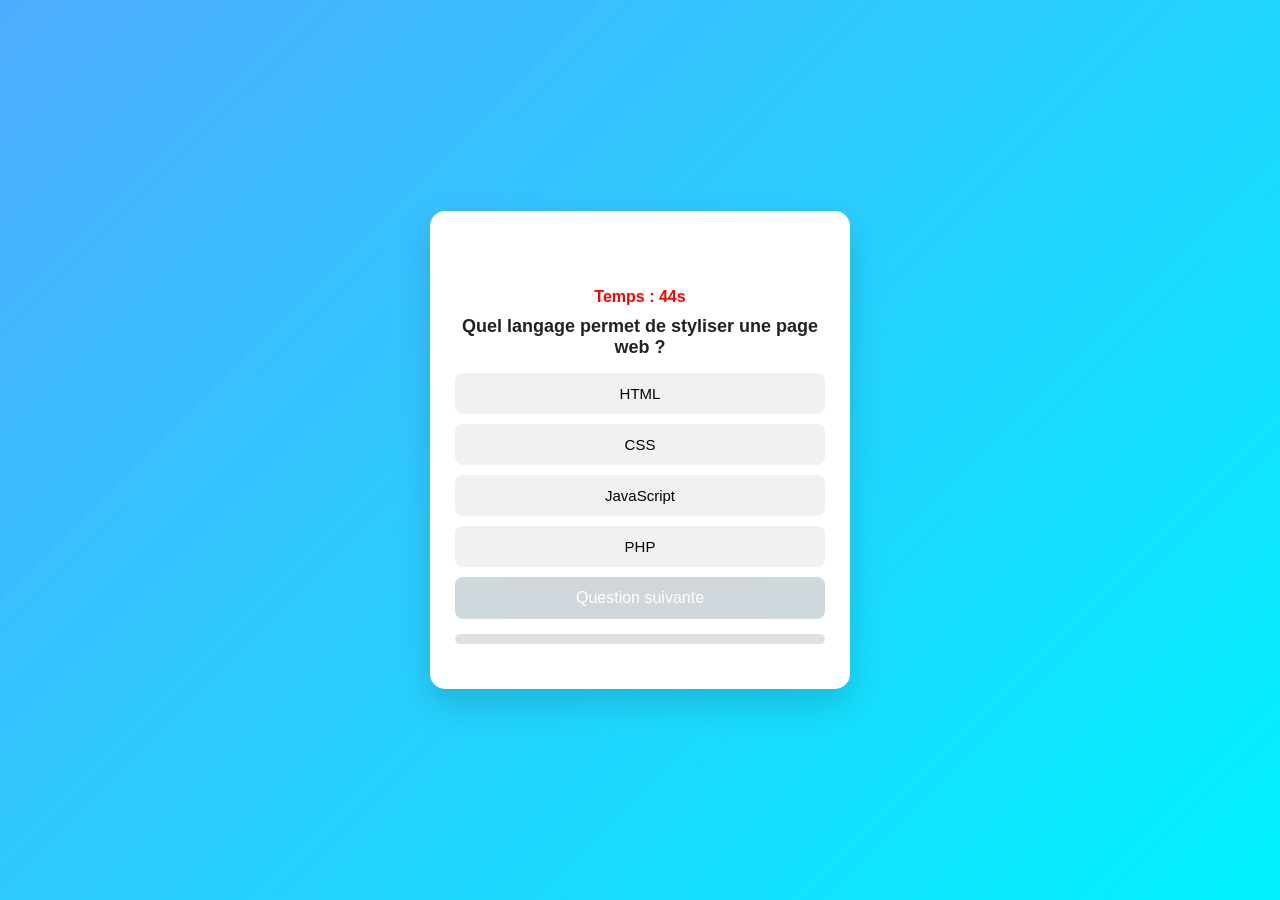
<file: index.html>
<!DOCTYPE html>
<html lang="fr">
<head>
    <meta charset="UTF-8">
    <meta name="viewport" content="width=device-width, initial-scale=1.0">
    <title>Document</title>
    <link href="style.css" rel="stylesheet">
    <script src="script.js" defer></script>
</head>
<body> 
    <div class="quiz-container" id="quiz-container">
        <div id="quiz">
                <h1>Quiz JavaScript</h1>

            <div id="timer">
                Temps : <span id="time">45</span>s
            </div>

            <div id="question-container">
                <h2 id="question"></h2>
            <div id="answers"></div>
            </div>

                <button id="next-btn" disabled>Question suivante</button>
        </div>
        <div id="progress-container">
            <div id="progress-bar"></div>
        </div>

            
    </div>

</body>
</html>
</file>
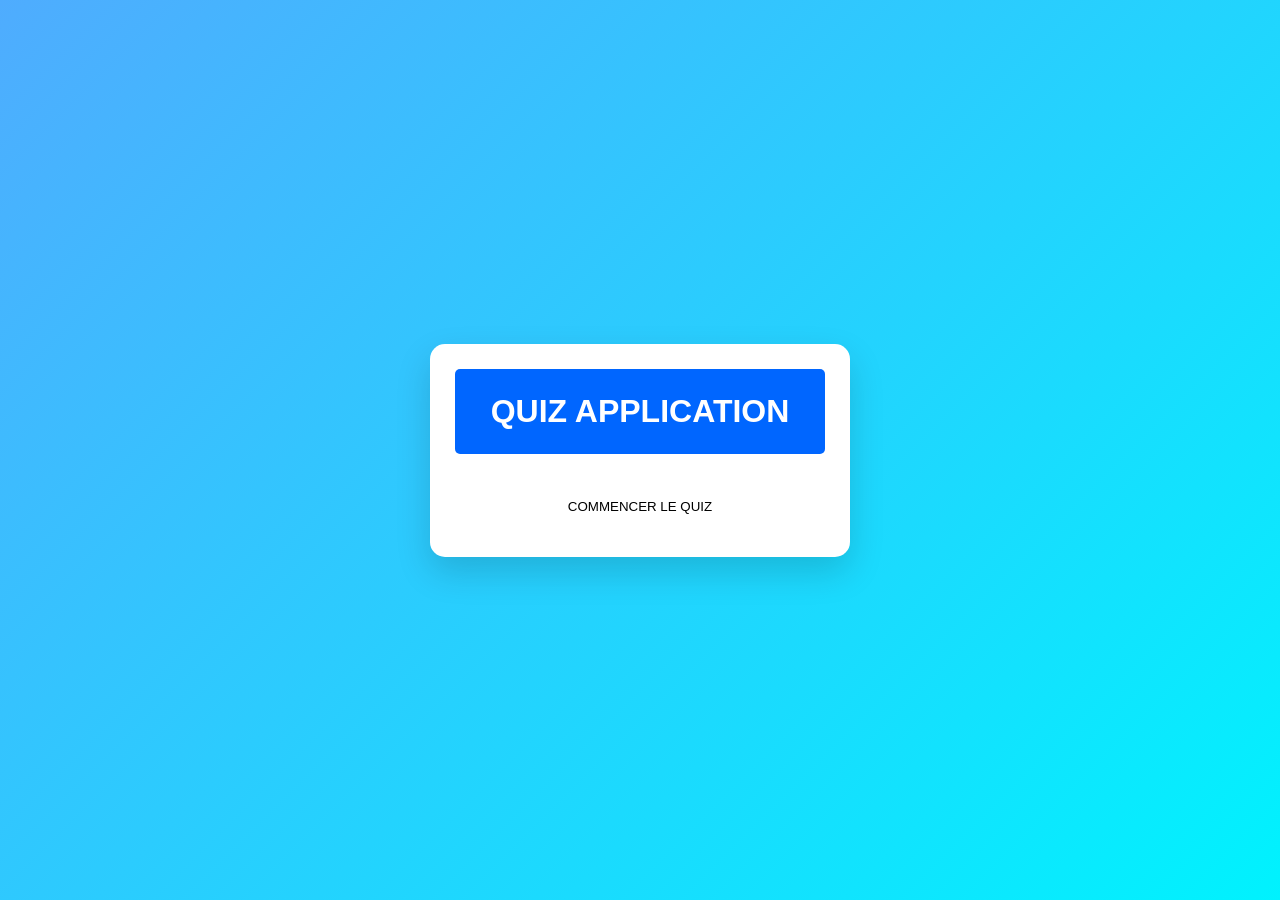
<file: acceuil.html>
<!DOCTYPE html>
<html lang="fr">
<head>
    <meta charset="UTF-8">
    <meta name="viewport" content="width=device-width, initial-scale=1.0">
    <title>Document</title>
    <link href="style.css" rel="stylesheet">
    <link href="acceuil.css" rel="stylesheet">
</head>
<body>
    <div class="quiz-container">

        <div class="title">
        <h1>QUIZ APPLICATION</h1>
        </div>
        

        <div class="sv">
            <a href="index.html" class="so">
        <button >COMMENCER LE QUIZ</button>
            </a>

        </div>

    </div>
</body>
</html>
</file>
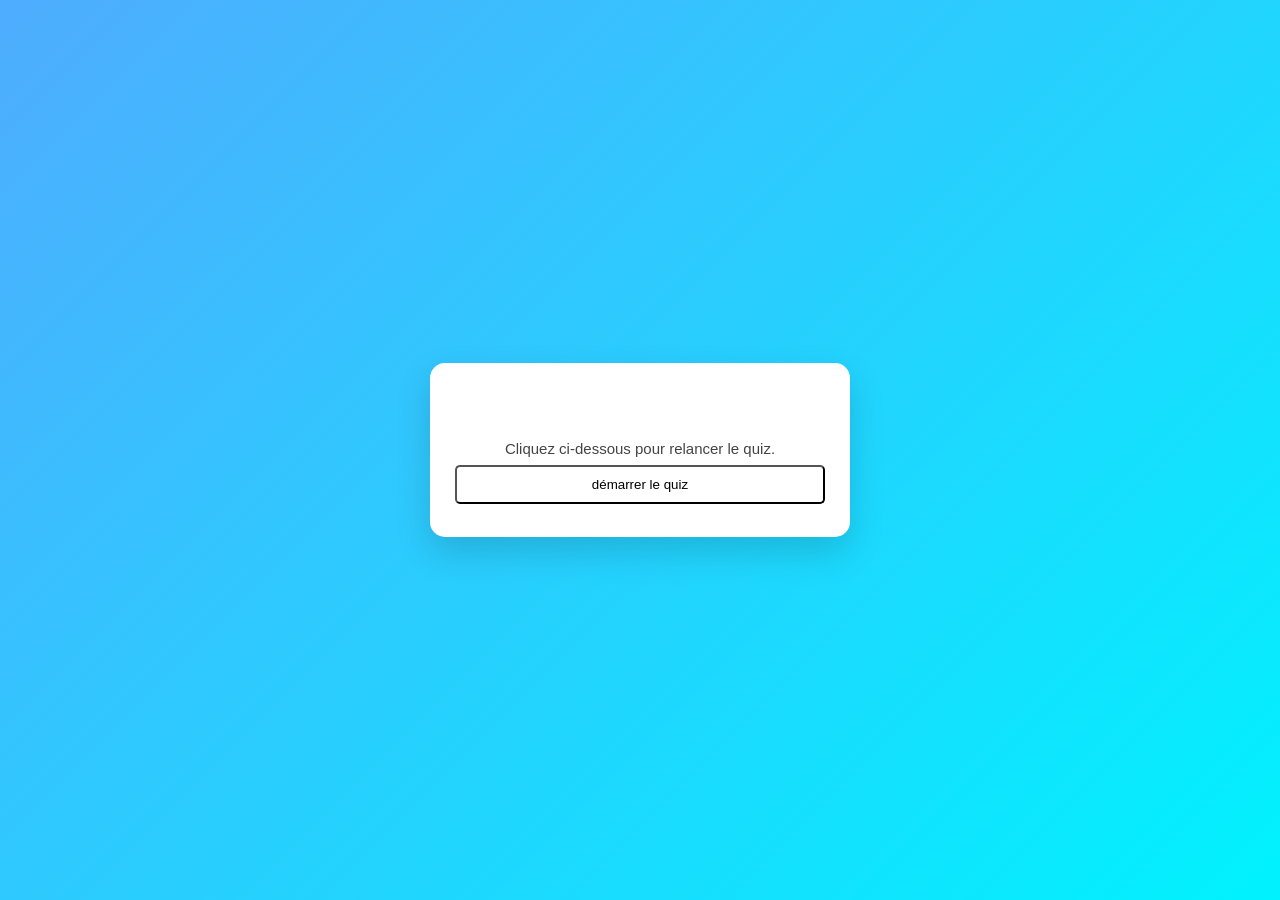
<file: recommencer.html>
<!DOCTYPE html>
<html lang="fr">
<head>
    <meta charset="UTF-8">
    <title>Recommencer le Quiz</title>
    <link href="style.css" rel="stylesheet"> 
</head>
<body>
    <div class="quiz-container">

    <h1>Bienvenue</h1>
    <p>Cliquez ci-dessous pour relancer le quiz.</p>

    <a href="index.html"><button>démarrer le quiz</button></a>

    </div>

</body>
</html>
</file>
<file: style.css>
body {
    font-family: Arial, sans-serif;
    display: flex;
    justify-content: center;
    align-items: center;
    height: 100vh;
}

.quiz-container {
    background: white;
    padding: 20px;
    width: 400px;
    border-radius: 8px;
    box-shadow: 0 0 10px rgba(0,0,0,0.1);
    text-align: center;
    list-style: none;
    text-decoration: none;
}

#timer {
    font-weight: bold;
    margin-bottom: 15px;
}

button {
    background-color:white ;
    color:black;
    display: block;
    width: 100%;
    margin: 8px 0;
    padding: 10px;
    cursor: pointer;
    text-decoration: none;
    border-radius: 5px;
}

button:hover {
    background-color:rgb(0, 102, 255) ;
    transform: scale(1.05);
    transition:transform 1.5s;
}

button.correct {
    background-color: #0cec14;
    color: white;
}

button.wrong {
    background-color: red;
    color: white;
}

button:disabled {
    cursor: not-allowed;
    opacity: 0.6;
}

.idden{
    display: none;
}

#result {
    text-align: center;
}

#progress-container {
    width: 100%;
    height: 10px;
    background: #ddd;
    margin: 15px 0;
    border-radius: 5px;
    overflow: hidden;
}

#progress-bar {
    height: 100%;
    width: 0%;
    background: #4abb4e;
    transition: width 0.3s ease;
}

.quiz-container a{
    list-style: none;
    text-decoration: none;
}

* {
    box-sizing: border-box;
    margin: 0;
    padding: 0;
}

body {
    font-family: "Segoe UI", Tahoma, sans-serif;
    background: linear-gradient(135deg, #4facfe, #00f2fe);
    min-height: 100vh;
    display: flex;
    justify-content: center;
    align-items: center;
}

.quiz-container {
    background: #ffffff;
    width: 420px;
    padding: 25px;
    border-radius: 15px;
    box-shadow: 0 15px 35px rgba(0, 0, 0, 0.15);
    animation: fadeIn 0.6s ease;
}

@keyframes fadeIn {
    from {
        opacity: 0;
        transform: translateY(20px);
    }
    to {
        opacity: 1;
        transform: translateY(0);
    }
}

.quiz-container h1 {
  text-align: center;
    margin-bottom: 15px;
    color: white;   
}


.quiz-container h2 {
    text-align: center;
    margin-bottom: 15px;
    color: #333;
}


#timer {
    text-align: center;
    font-weight: bold;
    color: red;
    margin-bottom: 10px;
}


#progress-container {
    width: 100%;
    height: 10px;
    background: #e0e0e0;
    border-radius: 6px;
    margin-bottom: 20px;
    overflow: hidden;
}

#progress-bar {
    height: 100%;
    width: 0%;
    background: linear-gradient(90deg, #04ff0c, #87fc02);
    transition: width 0.4s ease;
}


#question {
    font-size: 18px;
    margin-bottom: 15px;
    color: #222;
    text-align: center;
}

#answers button {
    width: 100%;
    padding: 12px;
    margin-bottom: 10px;
    border: none;
    border-radius: 8px;
    background: #f1f1f1;
    font-size: 15px;
    cursor: pointer;
    transition: all 0.3s ease;
}

#answers button:hover:not(:disabled) {
    background: #0295fd;
    transform: scale(1.02);
}

#answers button:disabled {
    cursor: not-allowed;
    opacity: 0.85;
}


button.correct {
    background: #02fd0b !important;
    color: white;
}

button.wrong {
    background: #fc1303 !important;
    color: white;
}


#next-btn,
#restart-btn {
    width: 100%;
    padding: 12px;
    margin-top: 10px;
    border: none;
    border-radius: 8px;
    background: linear-gradient(135deg, #2196f3, #21cbf3);
    color: white;
    font-size: 16px;
    cursor: pointer;
    transition: 0.3s;
    list-style: none;
}

#next-btn:hover,
#restart-btn:hover {
    opacity: 0.9;
}

#next-btn:disabled {
    background: #b0bec5;
    cursor: not-allowed;
}


.quiz-container p {
    text-align: center;
    margin: 8px 0;
    font-size: 15px;
    color: #444;
}


@media (max-width: 480px) {
    .quiz-container {
        width: 95%;
    }
}

/* Bande verte */
.cart-total-box {
    margin-top: 30px;
    padding: 20px;
    text-align: center;
    font-size: 2rem;
    font-weight: bold;
    background: #27ae60;
    color: white;          /* TEXTE BLANC */
    border-radius: 10px;
}

/* Montant (le chiffre) */
#cart-total {
    color: white;          /* BLANC GARANTI */
    font-size: 2.5rem;
}

#cart-total {
    color: white !important;
}
</file>
<file: acceuil.css>
.quiz-container a {
list-style: none;
text-decoration: none;
}

h1 {
    color: white;
    background-color: rgb(0, 102, 255);
    margin-bottom: 5rem;
    border-radius: 5px;
    padding: 1.5rem;
}

.title{
    height: 7rem;
}
 

 button:hover{
   color: white;
    background-color: rgb(12, 236, 12); 
 }

 button {
    border: 0px;
 }

 .quiz-container:hover .title h1{
    
     overflow: hidden;
    box-shadow: 0 3px 10px rgba(0,0,0,0.1);
    transform: scale(1.05);
    object-fit: cover;
    transition: transform 1.5s;
 }
 body{
    background-color: black;
 }
</file>
